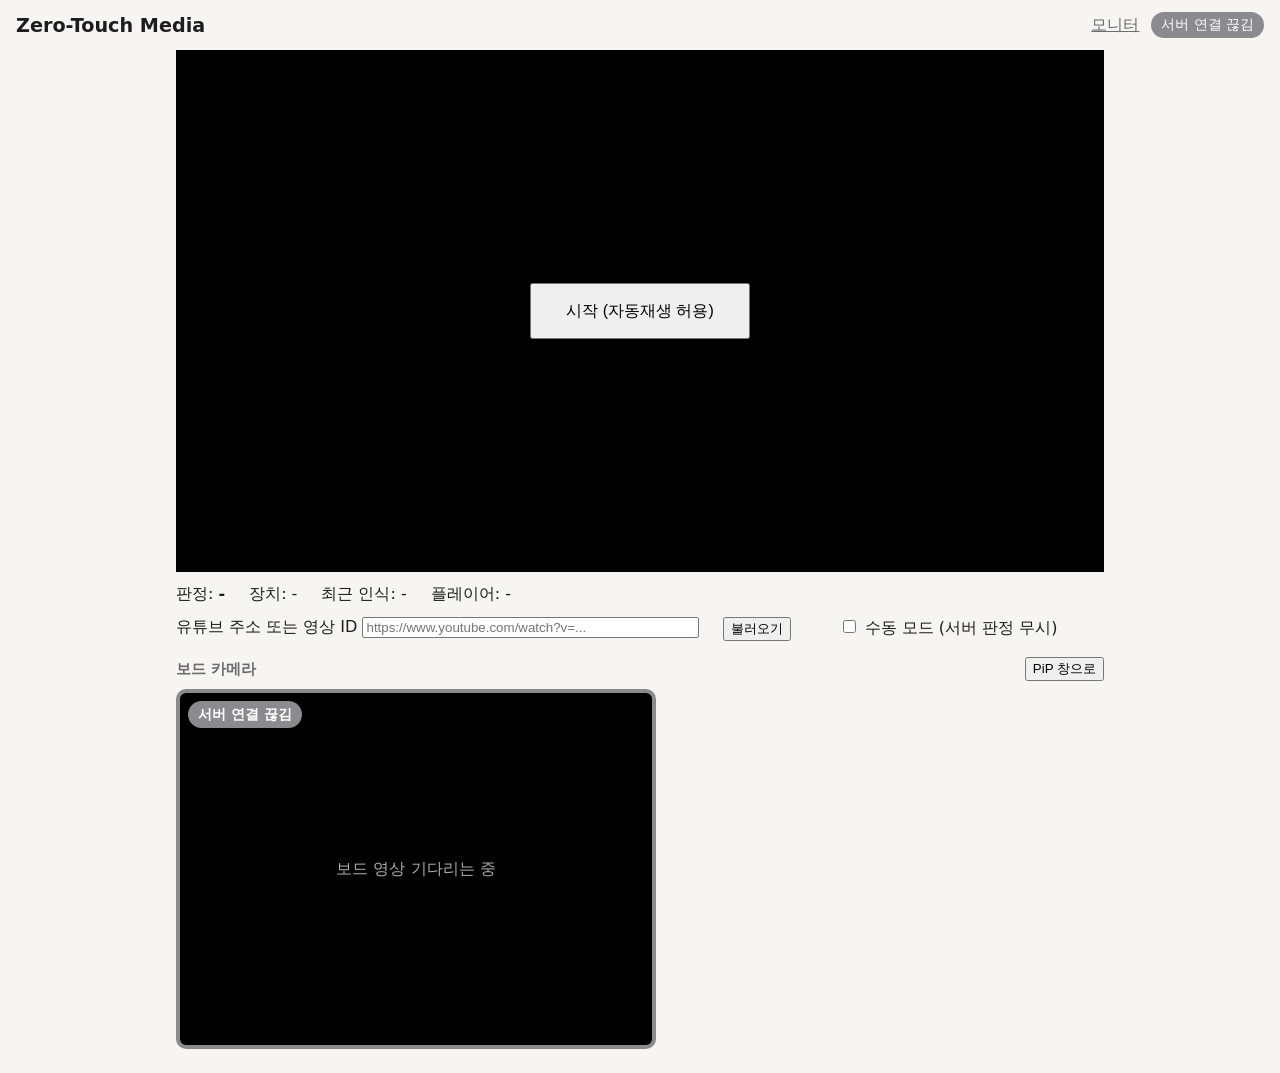
<file: web/index.html>
<!doctype html>
<html lang="ko">
<head>
  <meta charset="utf-8">
  <meta name="viewport" content="width=device-width, initial-scale=1">
  <title>Zero-Touch Media</title>
  <link rel="stylesheet" href="style.css">
</head>
<body>
  <!-- 뼈대용 최소 페이지. 디자인과 추가 기능은 웹 담당(docs/05-web.md). -->
  <header>
    <h1>Zero-Touch Media</h1>
    <nav><a href="monitor.html">모니터</a> <span id="conn" class="badge off">서버 연결 중…</span></nav>
  </header>

  <main>
    <div id="player-wrap">
      <div id="player"></div>
      <button id="start" type="button">시작 (자동재생 허용)</button>
    </div>

    <section id="status">
      <div>판정: <strong id="state">-</strong></div>
      <div>장치: <span id="device">-</span></div>
      <div>최근 인식: <span id="detect">-</span></div>
      <div>플레이어: <span id="player-state">-</span></div>
    </section>

    <section id="controls">
      <label>유튜브 주소 또는 영상 ID <input id="video-id" size="40" placeholder="https://www.youtube.com/watch?v=..."></label>
      <button id="load" type="button">불러오기</button>
      <span id="video-msg"></span>
      <label><input id="manual" type="checkbox"> 수동 모드 (서버 판정 무시)</label>
    </section>

    <section id="cam-card">
      <div class="row">
        <h2>보드 카메라</h2>
        <div><button id="cam-pip" type="button">PiP 창으로</button> <span id="cam-msg"></span></div>
      </div>
      <div id="cam" data-face="none" data-video="off">
        <img id="cam-img" alt="보드 카메라 영상">
        <span id="cam-empty">보드 영상 기다리는 중</span>
        <span id="cam-badge">신호 기다리는 중</span>
      </div>
    </section>
  </main>

  <script src="https://www.youtube.com/iframe_api"></script>
  <script src="campip.js"></script>
  <script src="app.js"></script>
</body>
</html>
</file>
<file: web/style.css>
/* 뼈대용 최소 스타일. 디자인은 웹 담당. */
:root { --bg: #f6f5f2; --fg: #1d1d1f; --muted: #6b6b70; --ok: #1f8a4c; --warn: #b4521b; --off: #8a8a8f; }
* { box-sizing: border-box; }
body { margin: 0; font-family: system-ui, "Malgun Gothic", sans-serif; background: var(--bg); color: var(--fg); }
header { display: flex; align-items: center; justify-content: space-between; padding: 12px 16px; }
h1 { font-size: 1.2rem; margin: 0; }
main { max-width: 960px; margin: 0 auto; padding: 0 16px 24px; }
#player-wrap { position: relative; aspect-ratio: 16 / 9; background: #000; }
#player-wrap iframe, #player { width: 100%; height: 100%; }
#start { position: absolute; inset: 0; margin: auto; width: 220px; height: 56px; font-size: 1rem; cursor: pointer; }
#status, #controls { display: flex; flex-wrap: wrap; gap: 8px 24px; margin-top: 12px; }
.badge { padding: 4px 10px; border-radius: 999px; color: #fff; font-size: .85rem; }
.badge.on { background: var(--ok); }
.badge.off { background: var(--off); }
body[data-state="present"] #state { color: var(--ok); }
body[data-state="absent"] #state { color: var(--warn); }
body[data-state="no_device"] #state { color: var(--off); }

/* ---------- 모니터 페이지 (monitor.html) ---------- */
nav { display: flex; align-items: center; gap: 12px; }
nav a { color: var(--muted); }
h2 { font-size: .95rem; color: var(--muted); margin: 20px 0 6px; }
.monitor section { margin-top: 12px; }
#face { padding: 28px 16px; border-radius: 12px; text-align: center; color: #fff; background: var(--off); transition: background .15s; }
#face[data-face="yes"] { background: var(--ok); }
#face[data-face="no"] { background: var(--warn); }
#face-label { font-size: clamp(1.8rem, 7vw, 3rem); font-weight: 700; }
#face-sub { opacity: .85; margin-top: 4px; }
#score .row { display: flex; justify-content: space-between; }
#bar { position: relative; height: 14px; background: #e3e2de; border-radius: 7px; overflow: hidden; margin-top: 4px; }
#bar-fill { height: 100%; width: 0; transition: width .1s; }
#bar-fill.ok { background: var(--ok); }
#bar-fill.low { background: var(--warn); }
#bar-th { position: absolute; top: 0; bottom: 0; left: 60%; width: 2px; background: var(--fg); }
#stats { display: grid; grid-template-columns: repeat(auto-fit, minmax(150px, 1fr)); gap: 8px; }
#stats div { background: #fff; border-radius: 8px; padding: 8px 10px; display: flex; flex-direction: column; }
#stats span { font-size: .8rem; color: var(--muted); }
#timeline { width: 100%; height: 80px; background: #fff; border-radius: 8px; display: block; }
#log { list-style: none; padding: 0; margin: 0; font: .85rem/1.5 ui-monospace, Consolas, monospace; max-height: 240px; overflow-y: auto; }
#log .on { color: var(--ok); }
#log .off { color: var(--warn); }
#log .warn { color: #b8860b; }
#log .state { font-weight: 700; }

/* 보드 카메라 박스 (페이지 안 / PiP 창 안 공통) */
#cam-card .row { display: flex; justify-content: space-between; align-items: center; flex-wrap: wrap; gap: 8px; }
#cam-card h2 { margin: 0; }
#cam { position: relative; max-width: 480px; aspect-ratio: 4 / 3; margin-top: 8px; border-radius: 10px; overflow: hidden; background: #000; border: 4px solid var(--off); }
#cam[data-face="yes"] { border-color: var(--ok); }
#cam[data-face="no"] { border-color: var(--warn); }
#cam img { display: block; width: 100%; height: 100%; object-fit: contain; }
#cam[data-video="off"] img { visibility: hidden; }
#cam-empty { position: absolute; inset: 0; display: flex; align-items: center; justify-content: center; color: #aaa; }
#cam[data-video="on"] #cam-empty { display: none; }
#cam-badge { position: absolute; left: 8px; top: 8px; padding: 4px 10px; border-radius: 999px; color: #fff; font-weight: 700; font-size: .9rem; background: var(--off); }
#cam[data-face="yes"] #cam-badge { background: var(--ok); }
#cam[data-face="no"] #cam-badge { background: var(--warn); }
body.pip { margin: 0; background: #000; }
body.pip #cam { max-width: none; margin: 0; height: 100vh; aspect-ratio: auto; border-radius: 0; }
#cam-card { margin-top: 16px; }
</file>
